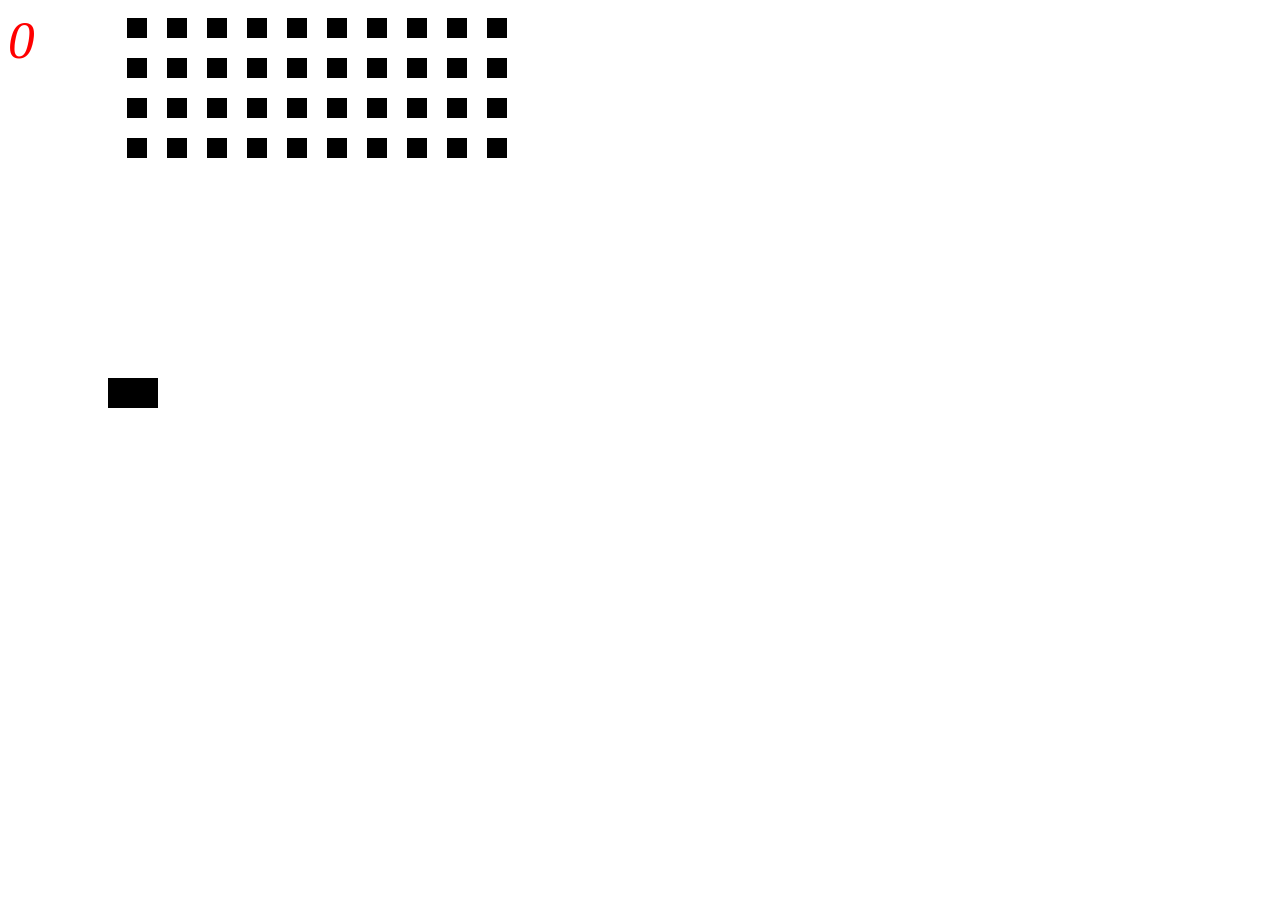
<file: index.html>
<!DOCTYPE HTML>
<html>
<head>
<title>The Canvas Tag</title>
</head>
<body>
<section>
	<canvas WIDTH="500" HEIGHT="400" ID="canvas_1" tabindex="0">
		Canvas tag not supported
	</canvas>
</section>
<script type="text/javascript" src="script.js"></script>
</body>
</html>
</file>
